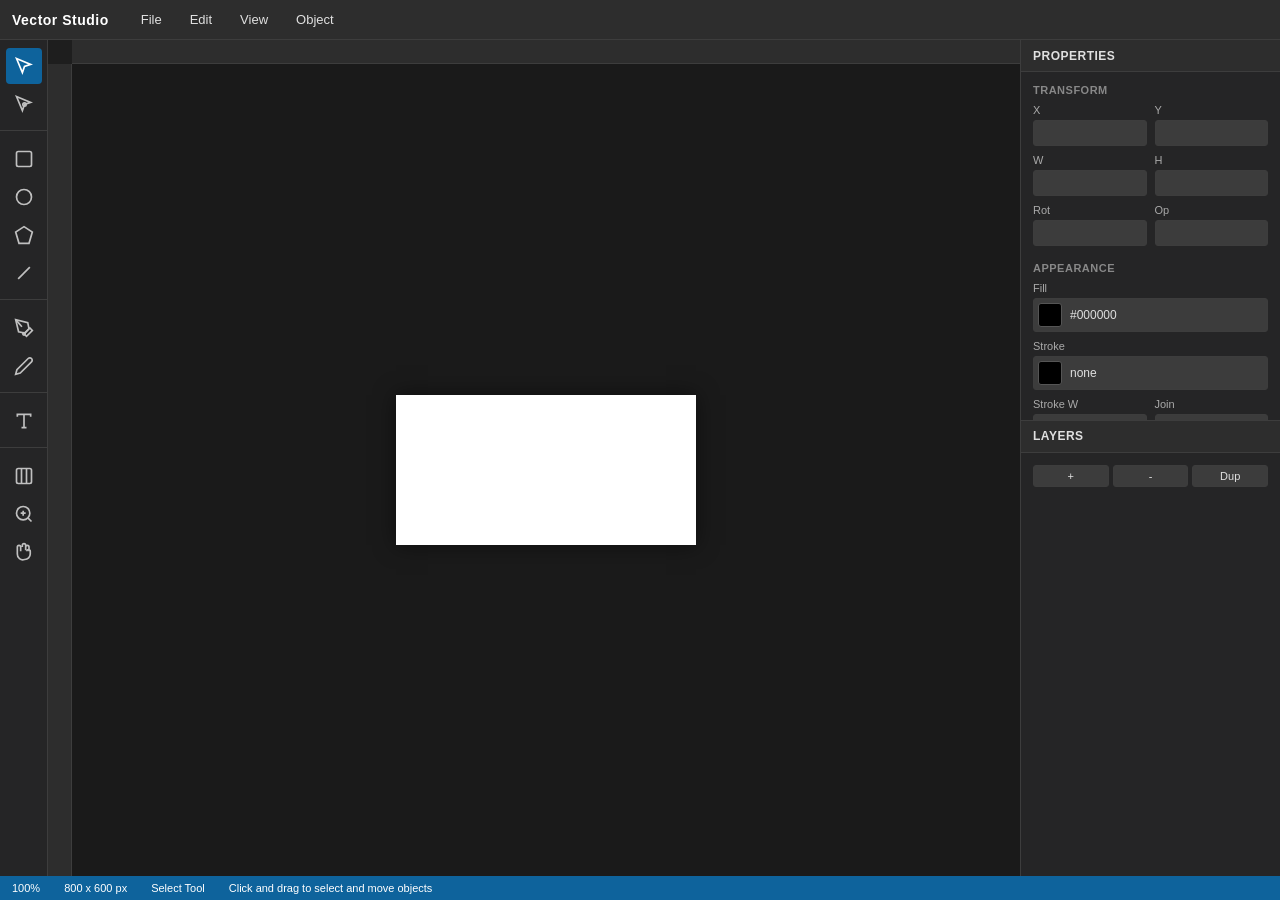
<file: vector-editor/index.html>
<!DOCTYPE html><html lang='en'><head><meta charset='UTF-8'><meta name='viewport' content='width=device-width, initial-scale=1.0'><title>Vector Studio - Professional Vector Editor</title><link rel='stylesheet' href='css/style.css'></head><body><div id='app'><div class='menu-bar'><div class='menu-group'><span class='logo'>Vector Studio</span></div><div class='menu-group'><button class='menu-btn' data-menu='file'>File</button><div class='dropdown' id='menu-file'><div class='dropdown-item' data-action='new'>New Document</div><div class='dropdown-item' data-action='open'>Open SVG...</div><div class='dropdown-item' data-action='save'>Save SVG...</div><div class='dropdown-item' data-action='export'>Export PNG...</div></div></div><div class='menu-group'><button class='menu-btn' data-menu='edit'>Edit</button><div class='dropdown' id='menu-edit'><div class='dropdown-item' data-action='undo'>Undo <span class='shortcut'>Ctrl+Z</span></div><div class='dropdown-item' data-action='redo'>Redo <span class='shortcut'>Ctrl+Shift+Z</span></div><div class='dropdown-divider'></div><div class='dropdown-item' data-action='cut'>Cut <span class='shortcut'>Ctrl+X</span></div><div class='dropdown-item' data-action='copy'>Copy <span class='shortcut'>Ctrl+C</span></div><div class='dropdown-item' data-action='paste'>Paste <span class='shortcut'>Ctrl+V</span></div><div class='dropdown-item' data-action='delete'>Delete <span class='shortcut'>Del</span></div><div class='dropdown-divider'></div><div class='dropdown-item' data-action='select-all'>Select All <span class='shortcut'>Ctrl+A</span></div><div class='dropdown-item' data-action='deselect'>Deselect <span class='shortcut'>Ctrl+D</span></div></div></div><div class='menu-group'><button class='menu-btn' data-menu='view'>View</button><div class='dropdown' id='menu-view'><div class='dropdown-item' data-action='zoom-in'>Zoom In <span class='shortcut'>Ctrl++</span></div><div class='dropdown-item' data-action='zoom-out'>Zoom Out <span class='shortcut'>Ctrl+-</span></div><div class='dropdown-item' data-action='fit-canvas'>Fit to Canvas</div><div class='dropdown-item' data-action='reset-zoom'>Reset Zoom <span class='shortcut'>Ctrl+0</span></div><div class='dropdown-divider'></div><div class='dropdown-item' data-action='toggle-grid'>Toggle Grid <span class='shortcut'>Ctrl+'</span></div><div class='dropdown-item' data-action='toggle-rulers'>Toggle Rulers</div></div></div><div class='menu-group'><button class='menu-btn' data-menu='object'>Object</button><div class='dropdown' id='menu-object'><div class='dropdown-item' data-action='group'>Group <span class='shortcut'>Ctrl+G</span></div><div class='dropdown-item' data-action='ungroup'>Ungroup <span class='shortcut'>Ctrl+Shift+G</span></div><div class='dropdown-divider'></div><div class='dropdown-item' data-action='bring-front'>Bring to Front <span class='shortcut'>Ctrl+]</span></div><div class='dropdown-item' data-action='send-back'>Send to Back <span class='shortcut'>Ctrl+[</span></div></div></div></div><div class='main-area'><div class='toolbar'><div class='tool-section'><button class='tool-btn active' data-tool='select' title='Select Tool (V)'><svg viewBox='0 0 24 24' fill='none' stroke='currentColor' stroke-width='2'><path d='M3 3l7.07 16.97 2.51-7.39 7.39-2.51L3 3z'/></svg></button><button class='tool-btn' data-tool='directSelect' title='Direct Select (A)'><svg viewBox='0 0 24 24' fill='none' stroke='currentColor' stroke-width='2'><path d='M3 3l7.07 16.97 2.51-7.39 7.39-2.51L3 3z'/><circle cx='12.58' cy='12.58' r='2'/></svg></button></div><div class='tool-section'><button class='tool-btn' data-tool='rectangle' title='Rectangle (M)'><svg viewBox='0 0 24 24' fill='none' stroke='currentColor' stroke-width='2'><rect x='3' y='3' width='18' height='18' rx='2'/></svg></button><button class='tool-btn' data-tool='ellipse' title='Ellipse (L)'><svg viewBox='0 0 24 24' fill='none' stroke='currentColor' stroke-width='2'><circle cx='12' cy='12' r='9'/></svg></button><button class='tool-btn' data-tool='polygon' title='Polygon'><svg viewBox='0 0 24 24' fill='none' stroke='currentColor' stroke-width='2'><polygon points='12 2 22 8.5 18 22 6 22 2 8.5'/></svg></button><button class='tool-btn' data-tool='line' title='Line (Backslash)'><svg viewBox='0 0 24 24' fill='none' stroke='currentColor' stroke-width='2'><line x1='5' y1='19' x2='19' y2='5'/></svg></button></div><div class='tool-section'><button class='tool-btn' data-tool='pen' title='Pen (P)'><svg viewBox='0 0 24 24' fill='none' stroke='currentColor' stroke-width='2'><path d='M12 19l7-7 3 3-7 7-3-3z'/><path d='M18 13l-1.5-7.5L2 2l3.5 14.5L13 18l5-5z'/><path d='M2 2l7.5 8.5'/><circle cx='12' cy='19' r='1.5'/></svg></button><button class='tool-btn' data-tool='pencil' title='Pencil (N)'><svg viewBox='0 0 24 24' fill='none' stroke='currentColor' stroke-width='2'><path d='M17 3a2.828 2.828 0 114 4L7.5 20.5 2 22l1.5-5.5L17 3z'/></svg></button></div><div class='tool-section'><button class='tool-btn' data-tool='text' title='Type (T)'><svg viewBox='0 0 24 24' fill='none' stroke='currentColor' stroke-width='2'><path d='M4 7V4h16v3M9 20h6M12 4v16'/></svg></button></div><div class='tool-section'><button class='tool-btn' data-tool='artboard' title='Artboard (Shift+O)'><svg viewBox='0 0 24 24' fill='none' stroke='currentColor' stroke-width='2'><rect x='3' y='3' width='18' height='18' rx='2'/><path d='M9 3v18M15 3v18'/></svg></button><button class='tool-btn' data-tool='zoom' title='Zoom (Z)'><svg viewBox='0 0 24 24' fill='none' stroke='currentColor' stroke-width='2'><circle cx='11' cy='11' r='8'/><path d='M21 21l-4.35-4.35'/><path d='M11 8v6M8 11h6'/></svg></button><button class='tool-btn' data-tool='hand' title='Hand (H)'><svg viewBox='0 0 24 24' fill='none' stroke='currentColor' stroke-width='2'><path d='M18 11V6a2 2 0 00-2-2v0a2 2 0 00-2 2v0M14 10V4a2 2 0 00-2-2v0a2 2 0 00-2 2v2M8 11V6a2 2 0 00-2-2v0a2 2 0 00-2 2v8.5a6.5 6.5 0 008.5 6.5h.5a6.5 6.5 0 006.5-6.5V11a2 2 0 00-2-2v0a2 2 0 00-2 2v0'/></svg></button></div></div><div class='canvas-area'><div class='ruler ruler-top'></div><div class='ruler ruler-left'></div><div class='canvas-wrapper'><canvas id='main-canvas'></canvas><div class='canvas-overlay' id='canvas-overlay'></div></div></div><div class='right-panels'><div class='panel' id='properties-panel'><div class='panel-header'>Properties</div><div class='panel-content'><div class='prop-group' id='transform-props'><div class='prop-label'>Transform</div><div class='prop-row'><div class='prop-field'><label>X</label><input type='number' id='prop-x' step='0.1'></div><div class='prop-field'><label>Y</label><input type='number' id='prop-y' step='0.1'></div></div><div class='prop-row'><div class='prop-field'><label>W</label><input type='number' id='prop-w' step='0.1' min='0'></div><div class='prop-field'><label>H</label><input type='number' id='prop-h' step='0.1' min='0'></div></div><div class='prop-row'><div class='prop-field'><label>Rot</label><input type='number' id='prop-rot' step='1'></div><div class='prop-field'><label>Op</label><input type='number' id='prop-op' min='0' max='100' step='1'></div></div></div><div class='prop-group' id='appearance-props'><div class='prop-label'>Appearance</div><div class='prop-row'><div class='prop-field full'><label>Fill</label><div class='color-field' id='fill-color'><div class='color-preview'></div><span class='color-label'>#000000</span></div></div></div><div class='prop-row'><div class='prop-field full'><label>Stroke</label><div class='color-field' id='stroke-color'><div class='color-preview'></div><span class='color-label'>none</span></div></div></div><div class='prop-row'><div class='prop-field'><label>Stroke W</label><input type='number' id='prop-stroke-w' step='0.1' min='0'></div><div class='prop-field'><label>Join</label><select id='prop-join'><option value='miter'>Miter</option><option value='round'>Round</option><option value='bevel'>Bevel</option></select></div></div><div class='prop-row'><div class='prop-field'><label>Cap</label><select id='prop-cap'><option value='butt'>Butt</option><option value='round'>Round</option><option value='square'>Square</option></select></div><div class='prop-field'><label>Dash</label><input type='text' id='prop-dash' placeholder='none'></div></div></div><div class='prop-group' id='text-props' style='display:none'><div class='prop-label'>Typography</div><div class='prop-row'><div class='prop-field full'><label>Font</label><select id='prop-font'><option value='Arial'>Arial</option><option value='Helvetica'>Helvetica</option><option value='Times New Roman'>Times New Roman</option><option value='Georgia'>Georgia</option><option value='Verdana'>Verdana</option><option value='Courier New'>Courier New</option></select></div></div><div class='prop-row'><div class='prop-field'><label>Size</label><input type='number' id='prop-font-size' min='1' step='1'></div><div class='prop-field'><label>Weight</label><select id='prop-font-weight'><option value='normal'>Normal</option><option value='bold'>Bold</option></select></div></div></div></div></div><div class='panel' id='layers-panel'><div class='panel-header'>Layers</div><div class='panel-content'><div class='layers-toolbar'><button id='layer-add' title='New Layer'>+</button><button id='layer-delete' title='Delete Layer'>-</button><button id='layer-dup' title='Duplicate Layer'>Dup</button></div><div class='layers-list' id='layers-list'></div></div></div></div></div><div class='status-bar'><span id='status-zoom'>100%</span><span id='status-dims'>800 x 600 px</span><span id='status-tool'>Select Tool</span><span id='status-hint'>Click and drag to select and move objects</span></div></div><div class='color-picker-modal' id='color-picker'><div class='color-picker-content'><div class='color-picker-header'><span>Color</span><button class='close-btn'>&times;</button></div><div class='color-picker-body'><canvas id='color-wheel' width='200' height='200'></canvas><div class='color-sliders'><div class='slider-row'><label>H</label><input type='range' id='hue-slider' min='0' max='360' value='0'><span id='hue-val'>0</span></div><div class='slider-row'><label>S</label><input type='range' id='sat-slider' min='0' max='100' value='0'><span id='sat-val'>0%</span></div><div class='slider-row'><label>L</label><input type='range' id='light-slider' min='0' max='100' value='0'><span id='light-val'>0%</span></div><div class='slider-row'><label>A</label><input type='range' id='alpha-slider' min='0' max='100' value='100'><span id='alpha-val'>100%</span></div></div><div class='color-preview-large' id='color-preview-large'></div><div class='color-hex'><input type='text' id='color-hex-input' value='#000000'></div><div class='color-swatches'><div class='swatch' style='background:#000'></div><div class='swatch' style='background:#fff;border:1px solid #ccc'></div><div class='swatch' style='background:#f00'></div><div class='swatch' style='background:#0f0'></div><div class='swatch' style='background:#00f'></div><div class='swatch' style='background:#ff0'></div><div class='swatch' style='background:#0ff'></div><div class='swatch' style='background:#f0f'></div><div class='swatch' style='background:#fa0'></div><div class='swatch' style='background:#f80c'></div><div class='swatch' style='background:#8f0'></div><div class='swatch' style='background:#08f'></div></div></div><div class='color-picker-footer'><button id='color-apply'>Apply</button><button id='color-none'>None</button></div></div></div><input type='file' id='file-input' accept='.svg' style='display:none'><a id='download-link' style='display:none'></a><script src='js/vector-editor.js'></script></body></html>
</file>
<file: vector-editor/css/style.css>
*{margin:0;padding:0;box-sizing:border-box}body{font-family:-apple-system,BlinkMacSystemFont,'Segoe UI',Roboto,Oxygen,Ubuntu,sans-serif;background:#1e1e1e;color:#e0e0e0;overflow:hidden;height:100vh;width:100vw}#app{display:flex;flex-direction:column;height:100vh;width:100vw}.menu-bar{height:40px;background:#2d2d2d;border-bottom:1px solid #3d3d3d;display:flex;align-items:center;padding:0 12px;gap:4px;flex-shrink:0;z-index:100}.logo{font-weight:700;font-size:14px;color:#fff;margin-right:16px;letter-spacing:.5px}.menu-group{position:relative}.menu-btn{background:transparent;border:none;color:#e0e0e0;padding:6px 12px;border-radius:4px;cursor:pointer;font-size:13px;transition:background .15s}.menu-btn:hover{background:#3d3d3d}.dropdown{position:absolute;top:100%;left:0;background:#2d2d2d;border:1px solid #3d3d3d;border-radius:4px;box-shadow:0 4px 12px rgba(0,0,0,.4);min-width:180px;display:none;z-index:200;padding:4px 0}.dropdown.active{display:block}.dropdown-item{padding:8px 16px;font-size:13px;cursor:pointer;display:flex;justify-content:space-between;align-items:center;transition:background .15s;color:#e0e0e0}.dropdown-item:hover{background:#3d3d3d}.dropdown-item .shortcut{color:#888;font-size:11px;margin-left:16px}.dropdown-divider{height:1px;background:#3d3d3d;margin:4px 0}.main-area{flex:1;display:flex;overflow:hidden}.toolbar{width:48px;background:#252526;border-right:1px solid #3d3d3d;display:flex;flex-direction:column;align-items:center;padding:8px 0;gap:2px;flex-shrink:0;z-index:50}.tool-section{display:flex;flex-direction:column;gap:2px;margin-bottom:8px;padding-bottom:8px;border-bottom:1px solid #3d3d3d;width:100%;align-items:center}.tool-section:last-child{border-bottom:none}.tool-btn{width:36px;height:36px;background:transparent;border:none;border-radius:4px;color:#c0c0c0;cursor:pointer;display:flex;align-items:center;justify-content:center;transition:all .15s;position:relative}.tool-btn:hover{background:#3d3d3d;color:#fff}.tool-btn.active{background:#0e639c;color:#fff}.tool-btn svg{width:20px;height:20px}.canvas-area{flex:1;position:relative;background:#1e1e1e;overflow:hidden;display:flex}.ruler{position:absolute;background:#2d2d2d;z-index:10}.ruler-top{top:0;left:24px;right:0;height:24px;border-bottom:1px solid #3d3d3d}.ruler-left{top:24px;left:0;bottom:0;width:24px;border-right:1px solid #3d3d3d}.canvas-wrapper{position:absolute;top:24px;left:24px;right:0;bottom:0;overflow:hidden;display:flex;align-items:center;justify-content:center;background:#1a1a1a}#main-canvas{background:#fff;box-shadow:0 0 20px rgba(0,0,0,.5);cursor:crosshair}.canvas-overlay{position:absolute;top:0;left:0;right:0;bottom:0;pointer-events:none}.right-panels{width:260px;background:#252526;border-left:1px solid #3d3d3d;display:flex;flex-direction:column;flex-shrink:0;z-index:50}.panel{flex:1;display:flex;flex-direction:column;border-bottom:1px solid #3d3d3d;overflow:hidden}.panel:last-child{border-bottom:none;flex:1.2}.panel-header{height:32px;background:#2d2d2d;display:flex;align-items:center;padding:0 12px;font-size:12px;font-weight:600;text-transform:uppercase;letter-spacing:.5px;border-bottom:1px solid #3d3d3d;flex-shrink:0}.panel-content{flex:1;overflow-y:auto;padding:12px}.prop-group{margin-bottom:16px}.prop-label{font-size:11px;color:#888;text-transform:uppercase;letter-spacing:.5px;margin-bottom:8px;font-weight:600}.prop-row{display:flex;gap:8px;margin-bottom:8px}.prop-field{flex:1;display:flex;flex-direction:column;gap:4px}.prop-field.full{flex:none;width:100%}.prop-field label{font-size:11px;color:#aaa}.prop-field input,.prop-field select{width:100%;background:#3c3c3c;border:1px solid #3d3d3d;border-radius:3px;padding:5px 8px;color:#e0e0e0;font-size:12px;outline:none;transition:border .15s}.prop-field input:focus,.prop-field select:focus{border-color:#0e639c}.color-field{display:flex;align-items:center;gap:8px;cursor:pointer;padding:4px;background:#3c3c3c;border-radius:3px;border:1px solid #3d3d3d;transition:border .15s}.color-field:hover{border-color:#555}.color-preview{width:24px;height:24px;border-radius:3px;border:1px solid #555;background:#000}.color-label{font-size:12px;color:#e0e0e0;flex:1}.layers-toolbar{display:flex;gap:4px;margin-bottom:8px}.layers-toolbar button{flex:1;background:#3c3c3c;border:1px solid #3d3d3d;color:#e0e0e0;padding:4px;border-radius:3px;cursor:pointer;font-size:11px;transition:background .15s}.layers-toolbar button:hover{background:#4c4c4c}.layers-list{display:flex;flex-direction:column;gap:2px}.layer-item{display:flex;align-items:center;gap:6px;padding:6px 8px;border-radius:3px;cursor:pointer;font-size:12px;transition:background .15s;user-select:none}.layer-item:hover{background:#2d2d2d}.layer-item.active{background:#0e639c33;border:1px solid #0e639c}.layer-item.hidden{opacity:.5}.layer-visibility{width:16px;height:16px;display:flex;align-items:center;justify-content:center;cursor:pointer;color:#888;font-size:12px}.layer-visibility.visible{color:#e0e0e0}.layer-lock{width:16px;height:16px;display:flex;align-items:center;justify-content:center;cursor:pointer;color:#888;font-size:12px}.layer-lock.locked{color:#e0e0e0}.layer-name{flex:1;overflow:hidden;text-overflow:ellipsis;white-space:nowrap}.layer-item input.layer-name{background:transparent;border:none;color:inherit;font-size:12px;outline:none;padding:0;width:100%}.status-bar{height:24px;background:#0e639c;color:#fff;display:flex;align-items:center;padding:0 12px;font-size:11px;gap:24px;flex-shrink:0;z-index:100}.color-picker-modal{position:fixed;top:0;left:0;right:0;bottom:0;background:rgba(0,0,0,.6);display:none;align-items:center;justify-content:center;z-index:1000}.color-picker-modal.active{display:flex}.color-picker-content{background:#2d2d2d;border-radius:8px;box-shadow:0 8px 32px rgba(0,0,0,.5);width:320px;overflow:hidden}.color-picker-header{display:flex;justify-content:space-between;align-items:center;padding:12px 16px;border-bottom:1px solid #3d3d3d}.color-picker-header span{font-weight:600;font-size:14px}.close-btn{background:transparent;border:none;color:#e0e0e0;font-size:20px;cursor:pointer;width:28px;height:28px;display:flex;align-items:center;justify-content:center;border-radius:4px}.close-btn:hover{background:#3d3d3d}.color-picker-body{padding:16px}#color-wheel{border-radius:50%;cursor:crosshair;display:block;margin:0 auto 16px}.color-sliders{display:flex;flex-direction:column;gap:8px;margin-bottom:16px}.slider-row{display:flex;align-items:center;gap:8px}.slider-row label{width:16px;font-size:12px;color:#aaa}.slider-row input[type=range]{flex:1;height:6px;-webkit-appearance:none;background:#3c3c3c;border-radius:3px;outline:none}.slider-row input[type=range]::-webkit-slider-thumb{-webkit-appearance:none;width:14px;height:14px;background:#0e639c;border-radius:50%;cursor:pointer}.slider-row span{width:40px;font-size:11px;color:#888;text-align:right}.color-preview-large{width:100%;height:40px;border-radius:4px;margin-bottom:12px;border:1px solid #3d3d3d}.color-hex{margin-bottom:12px}.color-hex input{width:100%;background:#3c3c3c;border:1px solid #3d3d3d;border-radius:3px;padding:6px 8px;color:#e0e0e0;font-size:12px;text-align:center;outline:none}.color-swatches{display:grid;grid-template-columns:repeat(6,1fr);gap:6px}.swatch{width:36px;height:36px;border-radius:4px;cursor:pointer;border:1px solid #3d3d3d;transition:transform .15s}.swatch:hover{transform:scale(1.1)}.color-picker-footer{display:flex;gap:8px;padding:12px 16px;border-top:1px solid #3d3d3d}.color-picker-footer button{flex:1;padding:8px;border-radius:4px;border:none;cursor:pointer;font-size:12px;font-weight:600;transition:background .15s}#color-apply{background:#0e639c;color:#fff}#color-apply:hover{background:#1177bb}#color-none{background:#3c3c3c;color:#e0e0e0}#color-none:hover{background:#4c4c4c}::-webkit-scrollbar{width:8px}::-webkit-scrollbar-track{background:transparent}::-webkit-scrollbar-thumb{background:#3d3d3d;border-radius:4px}::-webkit-scrollbar-thumb:hover{background:#4d4d4d}@media(max-width:900px){.right-panels{width:220px}}
</file>
